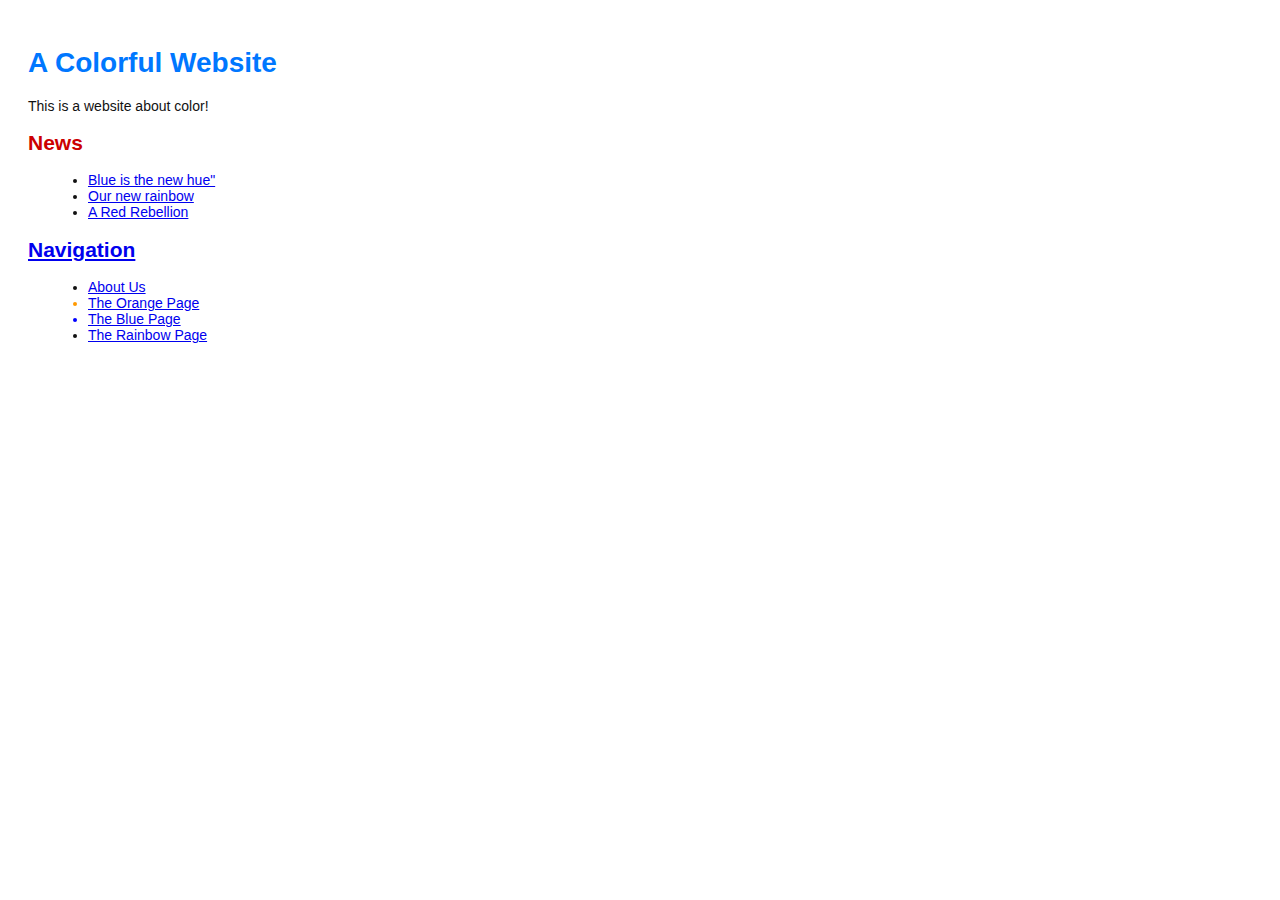
<file: index.html>
<!DOCTYPE html>
<html lang="en">
<head>
  <title>A Colorful Website</title>
  <link rel="stylesheet" href="style.css" />
  <meta charset="utf-8" />
</head>
<body>
  <h1 style="color: #07F">A Colorful Website</h1>
  <p>This is a website about color!</p>    
  
  <h2 style="color: #C00">News</h2>
  <ul>
	<li><a href="news-1.html">Blue is the new hue"</a></li>
    <li><a href="rainbow.html">Our new rainbow</a></li>
	<li><a href="news-2.html">A Red Rebellion</a</li>
  </ul>
<h2>Navigation</h2>
<ul>
  <li>
    <a href="about\index.html">About Us</a>
  <li style="color: #F90">
    <a href="orange.html">The Orange Page</a>
  </li>
  <li style="color: #00F">
    <a href="blue.html">The Blue Page</a>
  <li>
    <a href="rainbow.html">The Rainbow Page</a>
  </li>
</ul>

</body>
</html>
</file>
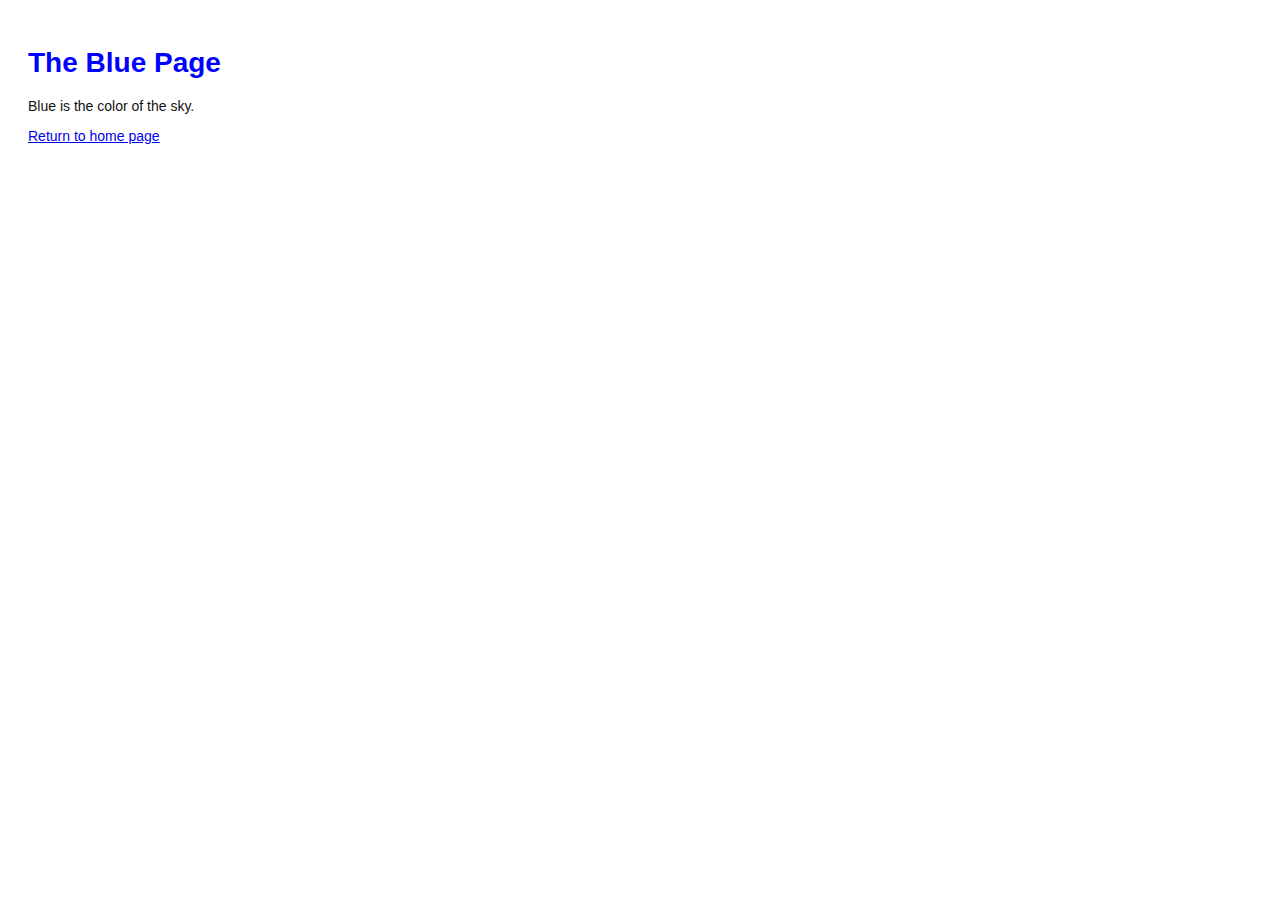
<file: blue.html>
<!DOCTYPE html>
<html lang="en">
<head>
  <title>The Blue Page</title>
  <link rel="stylesheet" href="style.css" />
  <meta charset="utf-8" />
</head>
<body>
  <h1 style="color: #00F">The Blue Page</h1>
  <p>Blue is the color of the sky.</p>
<p><a href="index.html">Return to home page</a></p>
</body>
</html>
</file>
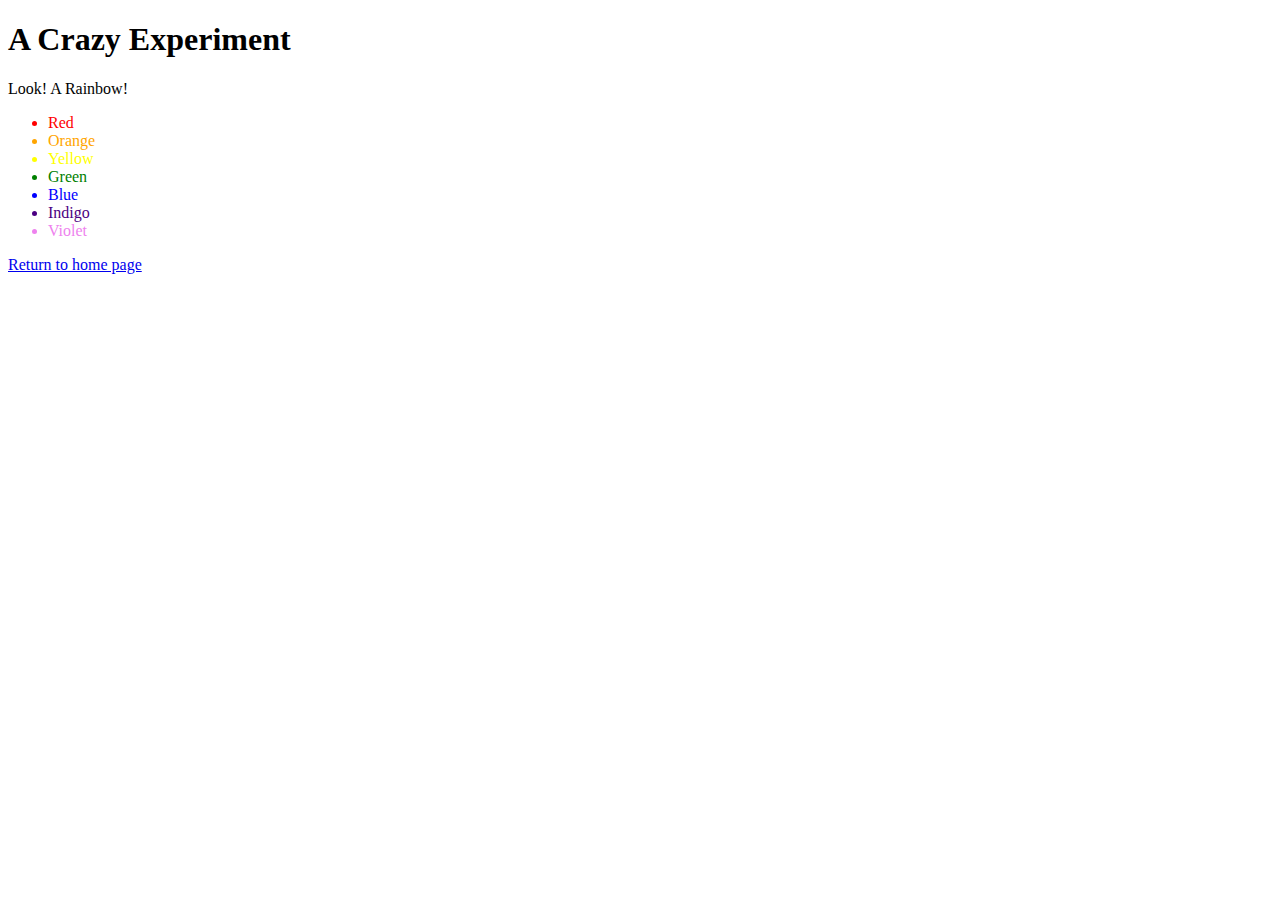
<file: crazy.html>
<!DOCTYPE html>
<html lang="en">
<head>
  <title>A Crazy Experiment</title>
  <meta charset="utf-8" />
</head>
<body>
  <h1>A Crazy Experiment</h1>
  <p>Look! A Rainbow!</p>

  <ul>
    <li style="color: red">Red</li>
    <li style="color: orange">Orange</li>
    <li style="color: yellow">Yellow</li>
    <li style="color: green">Green</li>
    <li style="color: blue">Blue</li>
    <li style="color: indigo">Indigo</li>
    <li style="color: violet">Violet</li>
  </ul>
    
  <p><a href="index.html">Return to home page</a></p>
</body>
</html>
</file>
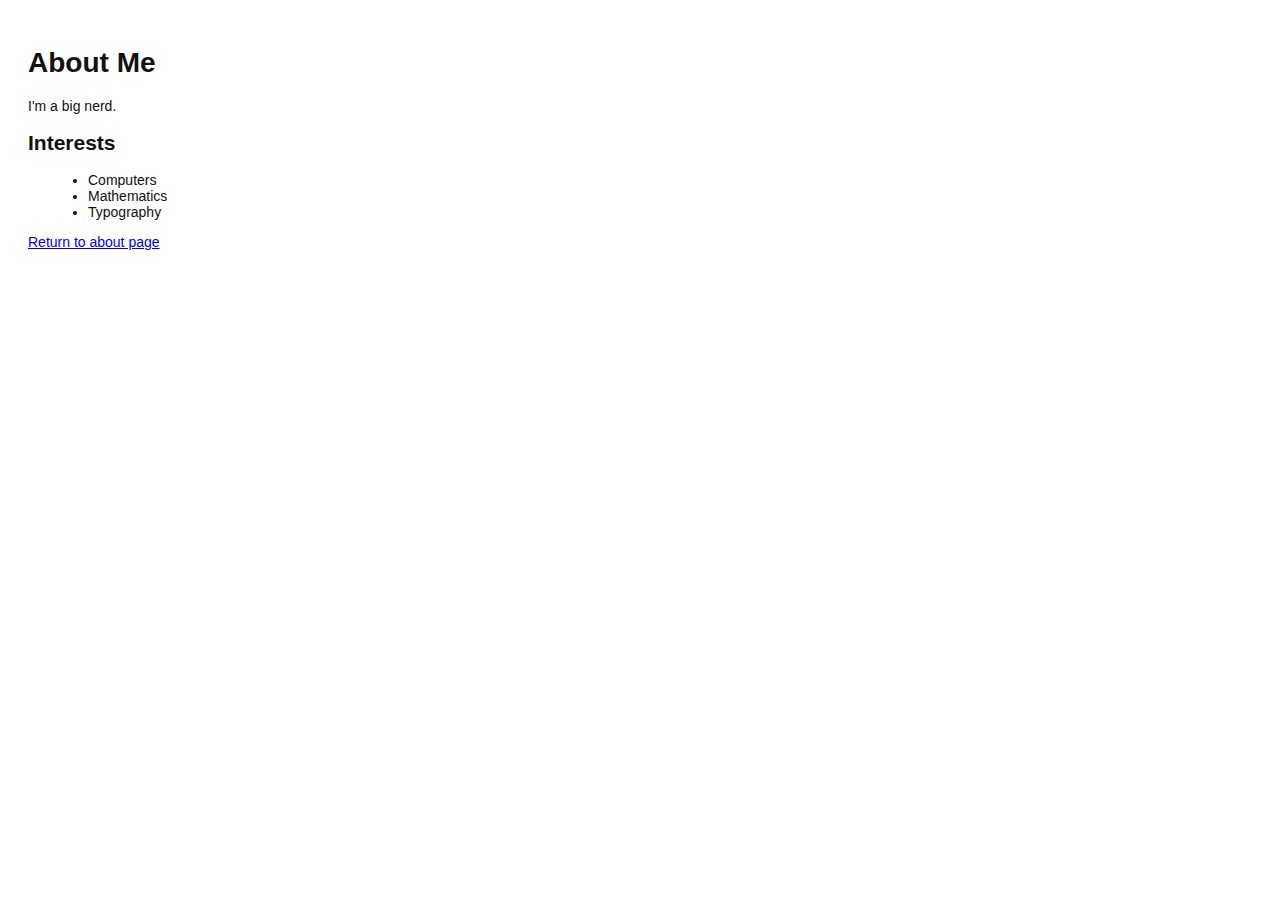
<file: me.html>
<!DOCTYPE html>
<html lang="en">
<head>
  <title>About Me</title>
  <link rel="stylesheet" href="../style.css" />
  <meta charset="utf-8" />
</head>
<body>
  <h1>About Me</h1>
  <p>I'm a big nerd.</p>

  <h2>Interests</h2>
  <ul>
    <li>Computers</li>
    <li>Mathematics</li>
    <li>Typography</li>
  </ul>

  <p><a href="index.html">Return to about page</a></p>
</body>
</html>
</file>
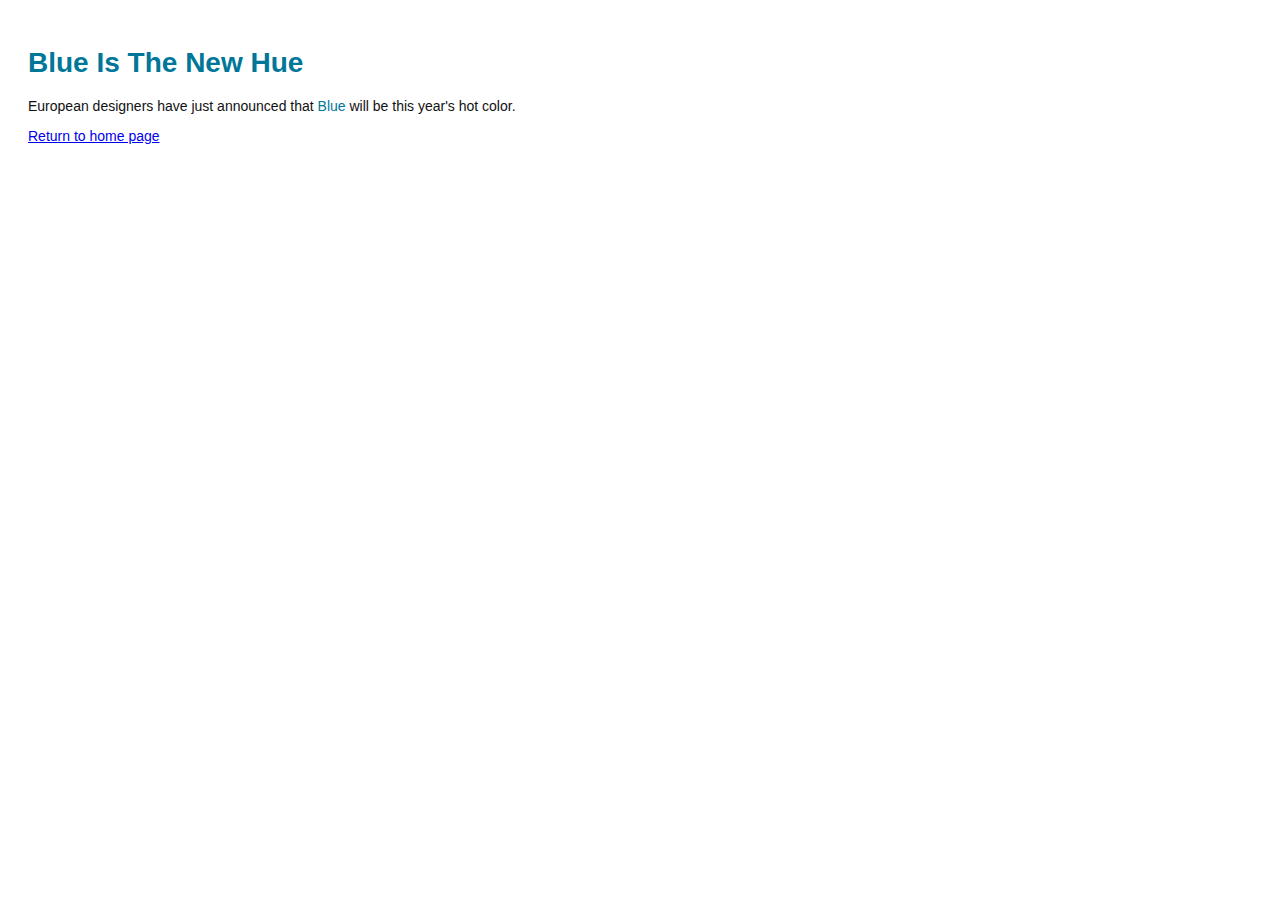
<file: news-1.html>
<!DOCTYPE html>
<html lang="en">
<head>
  <title>Blue Is The New Hue</title>
  <link rel="stylesheet" href="style.css" />
  <meta charset="utf-8" />
</head>
<body>
  <h1 style="color: #079">Blue Is The New Hue</h1>
  <p>European designers have just announced that
<span style="color: #079">Blue</span> will be this year's
  hot color.</p>
    
  <p><a href="index.html">Return to home page</a></p>
</body>
</html>
</file>
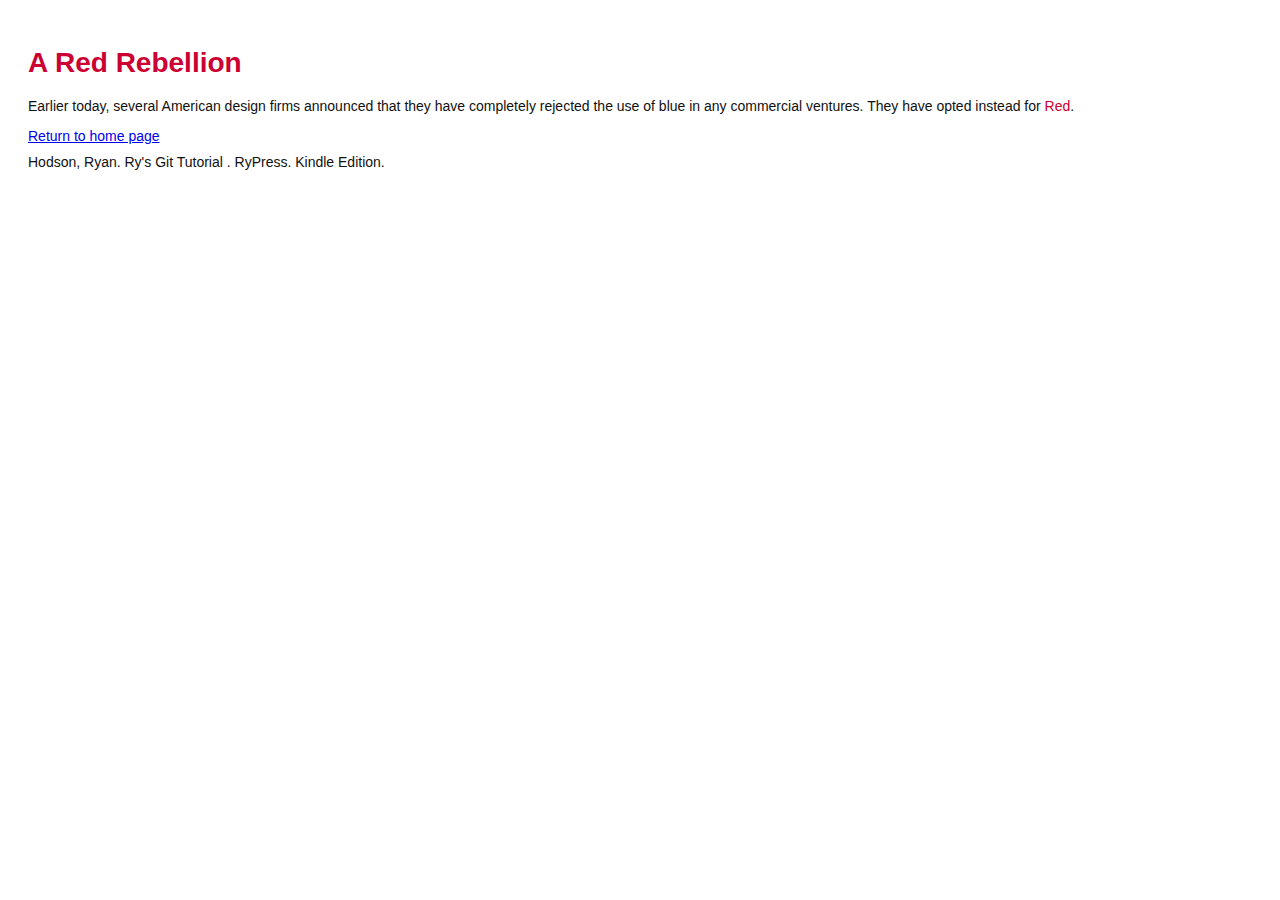
<file: news-2.html>
<!DOCTYPE html>
<html lang="en">
<head>
  <title>A Red Rebellion</title>
  <link rel="stylesheet" href="style.css" />
  <meta charset="utf-8" />
</head>
<body>
  <h1 style="color: #C03">A Red Rebellion</h1>
    
  <p>Earlier today, several American design firms
  announced that they have completely rejected the use
  of blue in any commercial ventures. They have
  opted instead for <span style="color: #C03">Red</span>.</p>
    
  <p><a href="index.html">Return to home page</a></p>
</body>
</html>

Hodson, Ryan. Ry's Git Tutorial . RyPress. Kindle Edition.
</file>
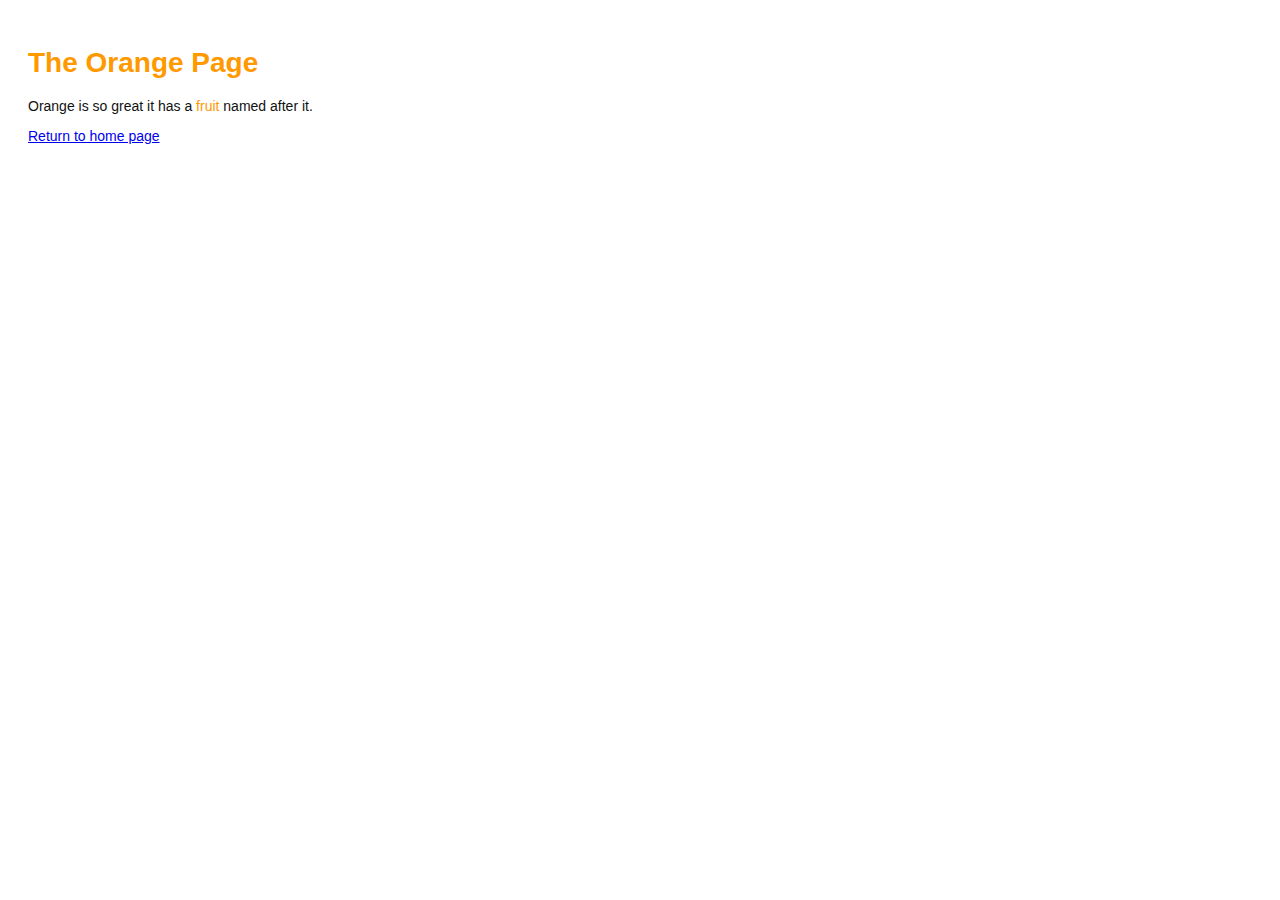
<file: orange.html>
<!DOCTYPE html>
<html lang="en">
<head>
  <title>The Orange Page</title>
  <link rel="stylesheet" href="style.css" />
  <meta charset="utf-8" />
</head>
<body>
  <h1 style="color: #F90">The Orange Page</h1>
  <p>Orange is so great it has a
  <span style="color: #F90">fruit</span> named after it.</p>
<p><a href="index.html">Return to home page</a></p>
</body>
</html>
</file>
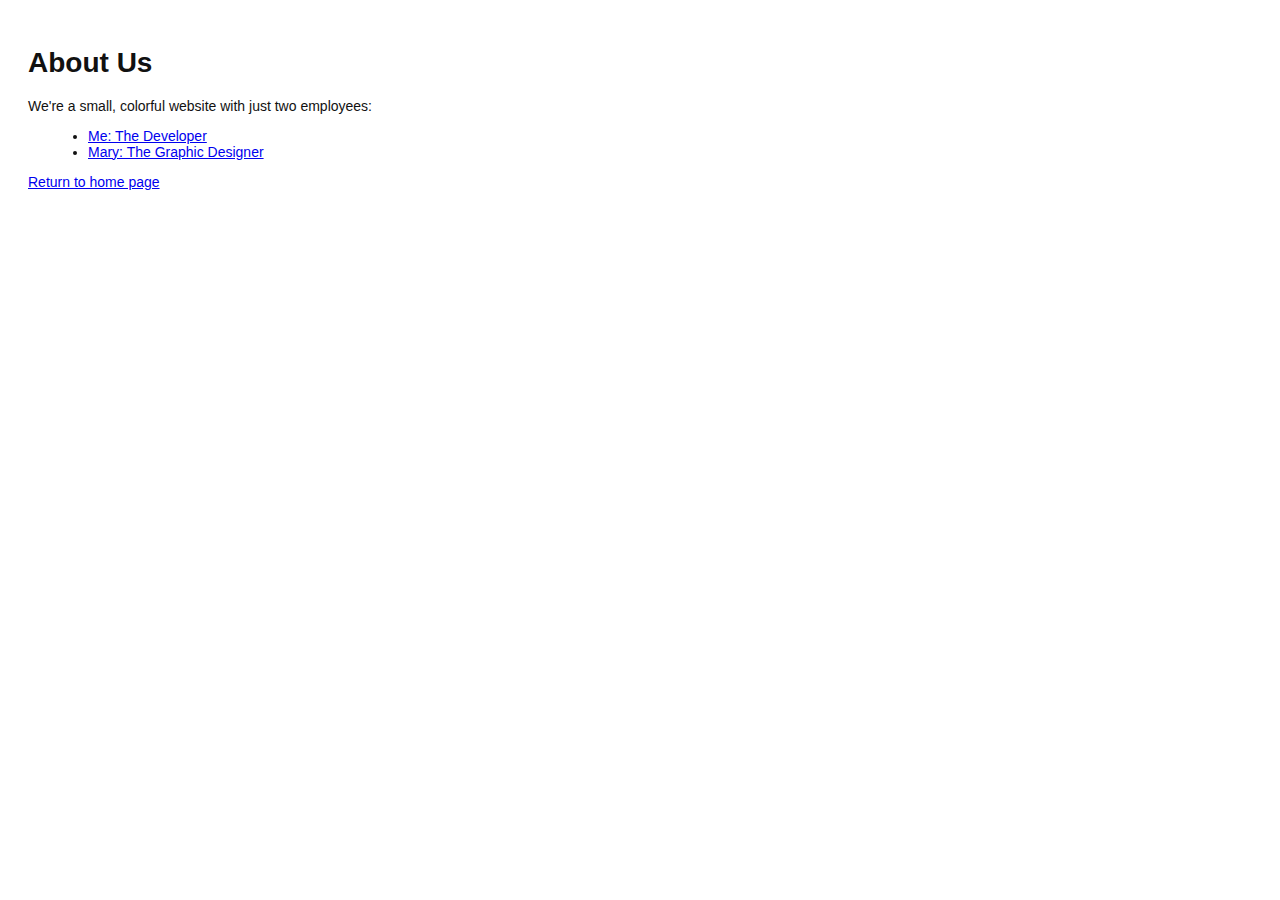
<file: about/about.html>
<!DOCTYPE html>
<html lang="en">
<head>
  <title>About Us</title>
  <link rel="stylesheet" href="../style.css" />
  <meta charset="utf-8" />
</head>
<body>
  <h1>About Us</h1>
  <p>We're a small, colorful website with just two employees:</p>

  <ul>
    <li><a href="me.html">Me: The Developer</a></li>
    <li><a href="mary.html">Mary: The Graphic Designer</a></li>
  </ul>
    
  <p><a href="../index.html">Return to home page</a></p>
</body>
</html>
</file>
<file: style.css>
body {
  padding: 20px;
  font-family: Verdana, Arial, Helvetica, sans-serif;
  font-size: 14px;
  color: #111;
}

p, ul {
margin-bottom: 10px;
}

ul {
  margin-left: 20px;
}

Hodson, Ryan. Ry's Git Tutorial . RyPress. Kindle Edition.
</file>
